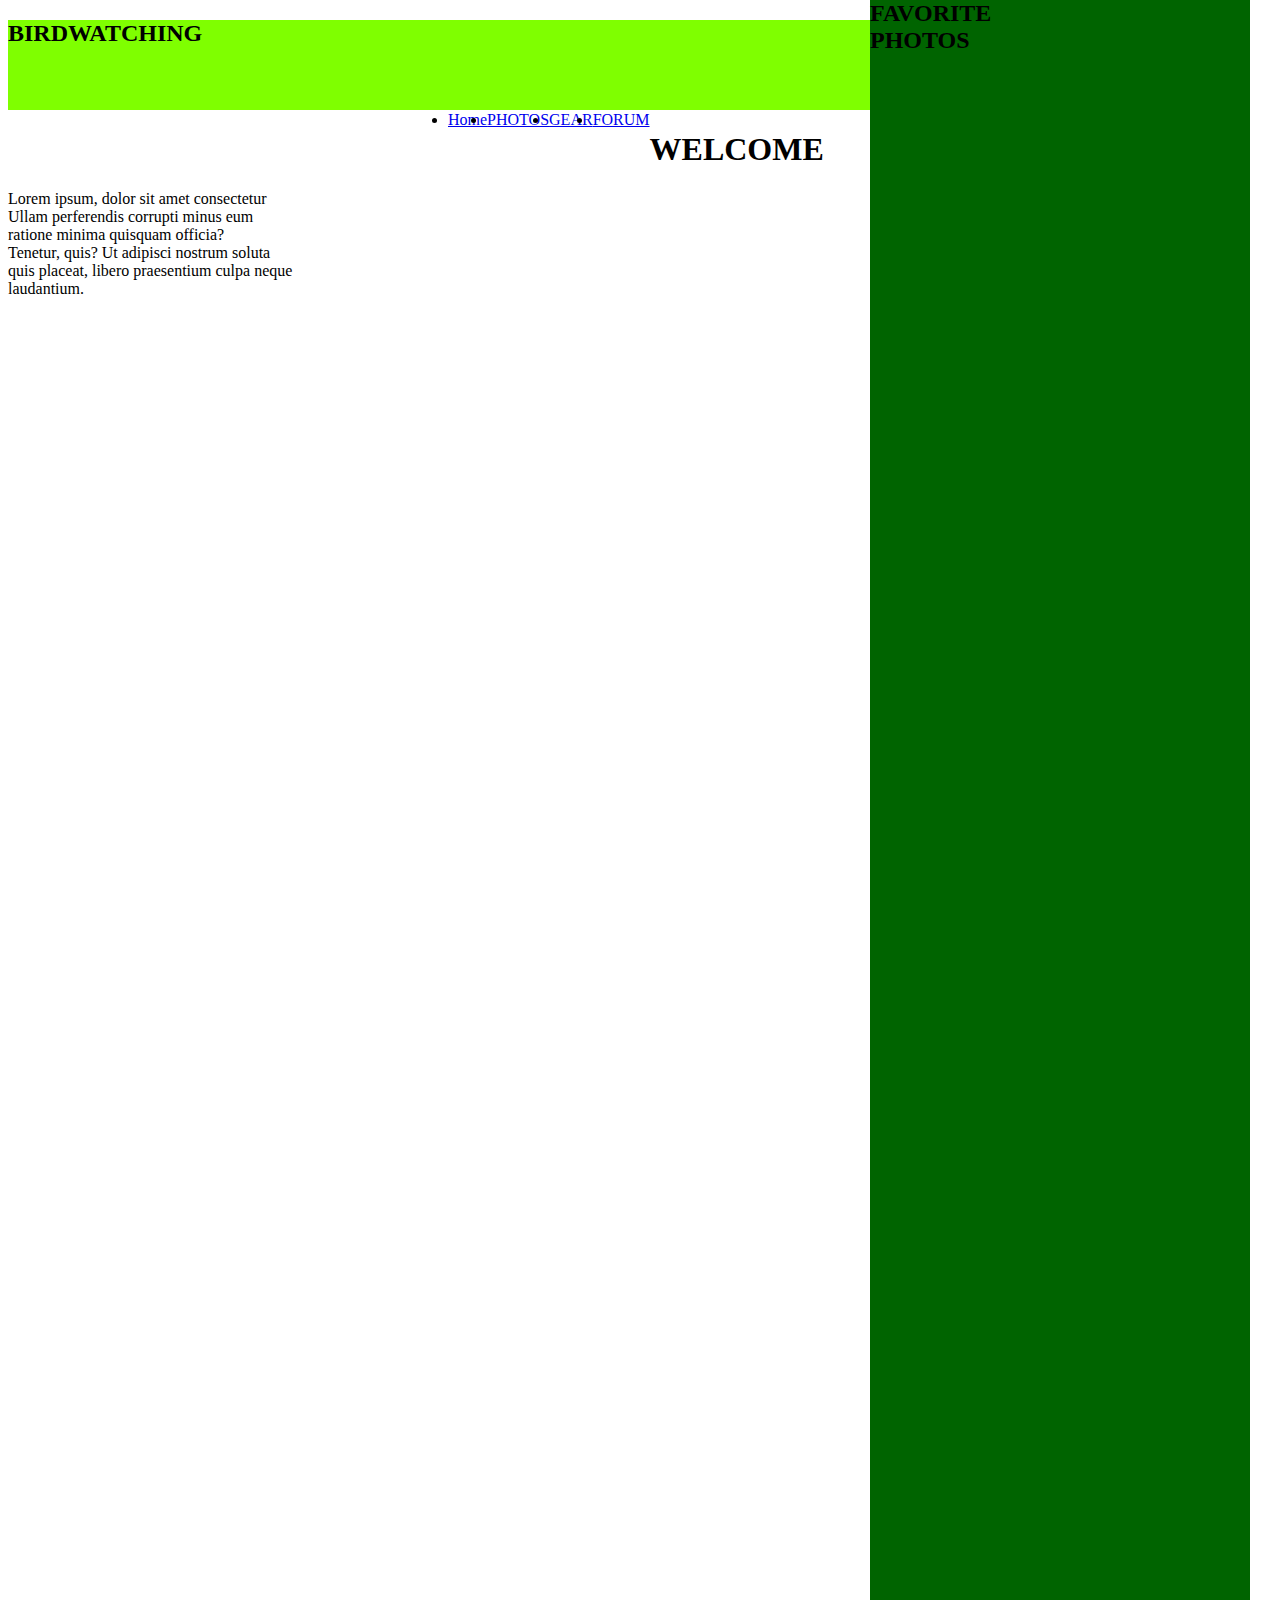
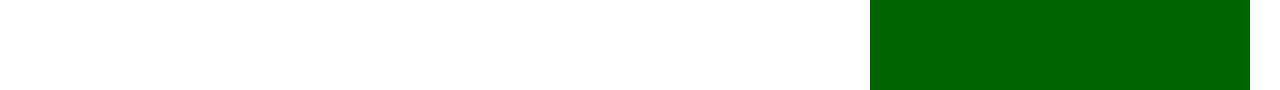
<file: index.html>
<!Doctype html>
<html lang="eng">
    <head>
        <title>
            Web page
        </title>
        <link rel="stylesheet"href="style.css">
    </head>
    <body>
        <div class="main">
            <div class="navbar">
                <div class="icon"></div>
                <h2 class="logo">BIRDWATCHING</h2>
            </div>
            <div class="menu"></div>
            <ul>           
                <li><a href="#">Home</a></li>
                <li><a href="#">PHOTOS</a></li>
                <li><a href="#">GEAR</a></li>
                <li><a href="#">FORUM</a></li>
            
            </ul>
        </div>
        <div class="content">
            <h1>WELCOME</h1>
            <p class="par">Lorem ipsum, dolor sit amet consectetur <br> Ullam perferendis corrupti minus eum<br> ratione minima quisquam officia?<br> Tenetur, quis? Ut adipisci nostrum soluta<br> quis placeat, libero praesentium culpa neque<br> laudantium.</p>
        </div>
        <div class="form">
            <h2>FAVORITE<br>PHOTOS</h2>
            <img.pgp></img.pgp>
        </div>
    </body>
</html>
</file>
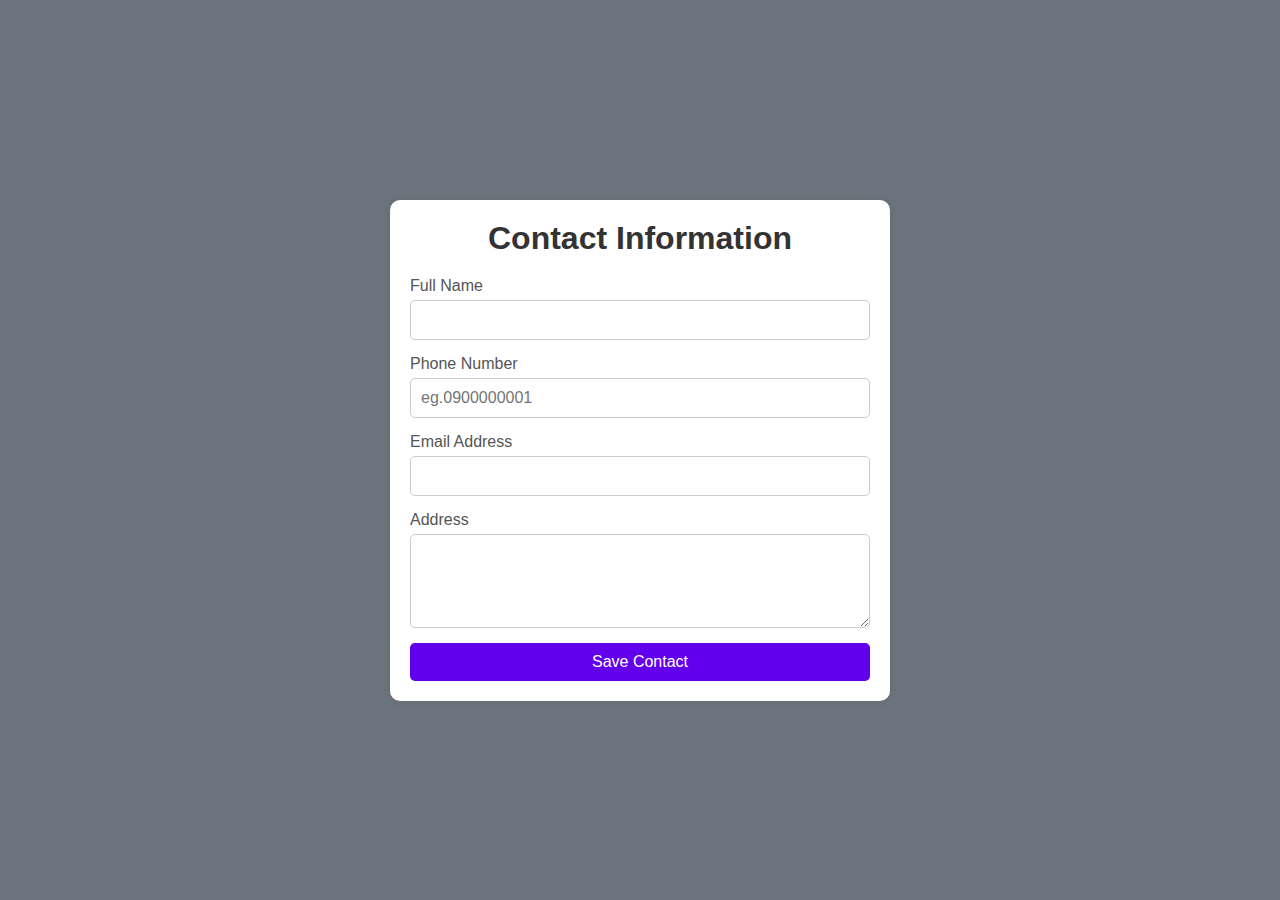
<file: contact.html>
<!DOCTYPE html>
<html lang="en">
<head>
    <meta charset="UTF-8">
    <meta name="viewport" content="width=device-width, initial-scale=1.0">
    <title>Contact Information</title>
    <link rel="stylesheet" href="contact.css">
</head>
<body>
    <div class="container">
        <h1>Contact Information</h1>
        <form action="#" method="post">
            <label for="full_name">Full Name</label>
            <input type="text" id="full_name" name="full_name" required>
            
      <label for="phone">Phone Number</label>
      <input type="tel" id="phone" name="phone" placeholder="eg.0900000001" required>      
                  
            <label for="email">Email Address</label>
            <input type="email" id="email" name="email" required>
            
            <label for="address">Address</label>
            <textarea id="address" name="address" rows="4" required></textarea>
            
            <button type="submit">Save Contact</button>
        </form>
    </div>
</body>
</html>
</file>
<file: style.css>
.{
    margin: 0;
    padding: 0;
}
.main{
    width: 1000px;
    background-color: chartreuse;
    background-position: center;
    background-size: cover;
    height: 10vh;

}
.navbar{
    weidth: 1200px;
    height: 75px;
    margin: auto;

}
.icon{
    width: 200px;
    float: left
    height; 70px;
}
.menu{
    width: 400px; ;
    float: left;
    height: 70px;

  }  
  ul{
    float: left;
    display: flex;
    justify-content: center;
    align-items: center;

  }

.form{
 width: 380px;
 background-color: darkgreen;
 height: 190vh;
 position: absolute;
 top: -20px;
 left: 870px;   
}
</file>
<file: contact.css>
* {
    box-sizing: border-box;
    margin: 0;
    padding: 0;
    font-family: Arial, sans-serif;
}

body {
    display: flex;
    justify-content: center;
    align-items: center;
    height: 100vh;
    background: #6C757D; /* Purple background */
}

.container {
    background: #fff;
    padding: 20px;
    border-radius: 10px;
    box-shadow: 0 0 10px rgba(0, 0, 0, 0.1);
    width: 100%;
    max-width: 500px;
}

h1 {
    text-align: center;
    margin-bottom: 20px;
    color: #333;
}

form {
    display: flex;
    flex-direction: column;
}

label {
    margin-bottom: 5px;
    color: #555;
}

input, textarea {
    margin-bottom: 15px;
    padding: 10px;
    border: 1px solid #ccc;
    border-radius: 5px;
    font-size: 16px;
}

button {
    padding: 10px;
    border: none;
    border-radius: 5px;
    background: #6200EE;
    color: #fff;
    font-size: 16px;
    cursor: pointer;
}

button:hover {
    background: #4cae4c;
}

@media (max-width: 600px) {
    .container {
        padding: 15px;
    }

    h1 {
        font-size: 24px;
    }

    input, textarea {
        font-size: 14px;
    }

    button {
        font-size: 14px;
    }
}
</file>
